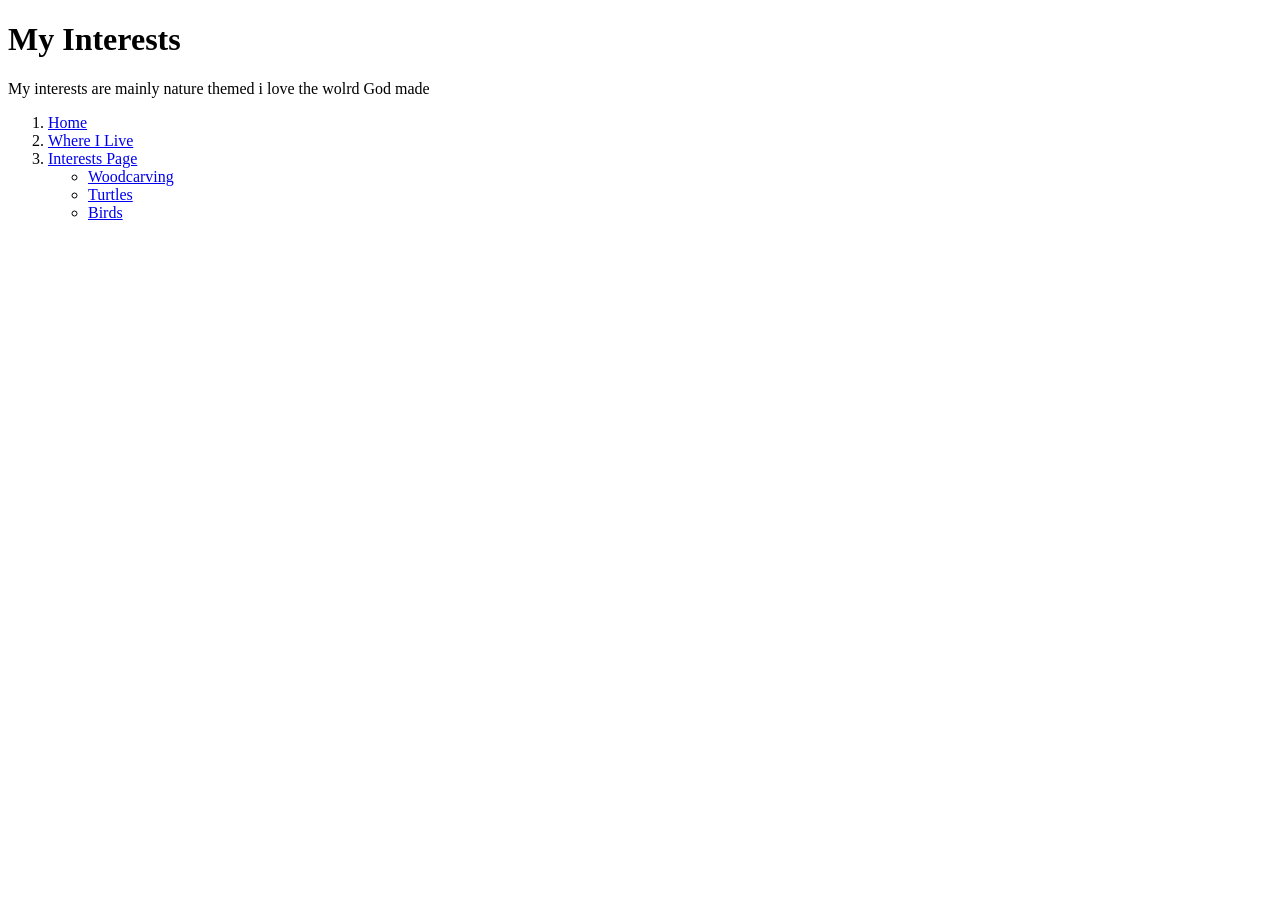
<file: Johnson/Interests/index.html>
<!DOCTYPE html>
<html lang="en">
<head>
    <meta charset="UTF-8">
    <title>Interests</title>
</head>
<body>

    <h1>My Interests</h1>
    
        <p>My interests are mainly nature themed i love the wolrd God made</p>

         <ol>
         <li><a href="/Zippy-Portfolio/Johnson/index.html" alt="home page">Home</a></li>
         <li><a href="/Zippy-Portfolio/Johnson/WhereIlive.html" alt="Where I live">Where I Live</a></li>
         <li><a href="/Zippy-Portfolio/Johnson/Interests/index.html" alt="interests Page">Interests Page</a>
            <ul>
                <li> <a href="/Zippy-Portfolio/Johnson/Interests/woodcarving.html" alt="Woodcarving">Woodcarving</a></li>
                <li><a href="/Zippy-Portfolio/Johnson/Interests/turtles.html" alt="Tutles">Turtles</a></li>
                <li><a href="/Zippy-Portfolio/Johnson/Interests/birds.html" alt="birds">Birds</a></li>
            </ul>
        </li>
       </ol>
    
</body>
</html>
</file>
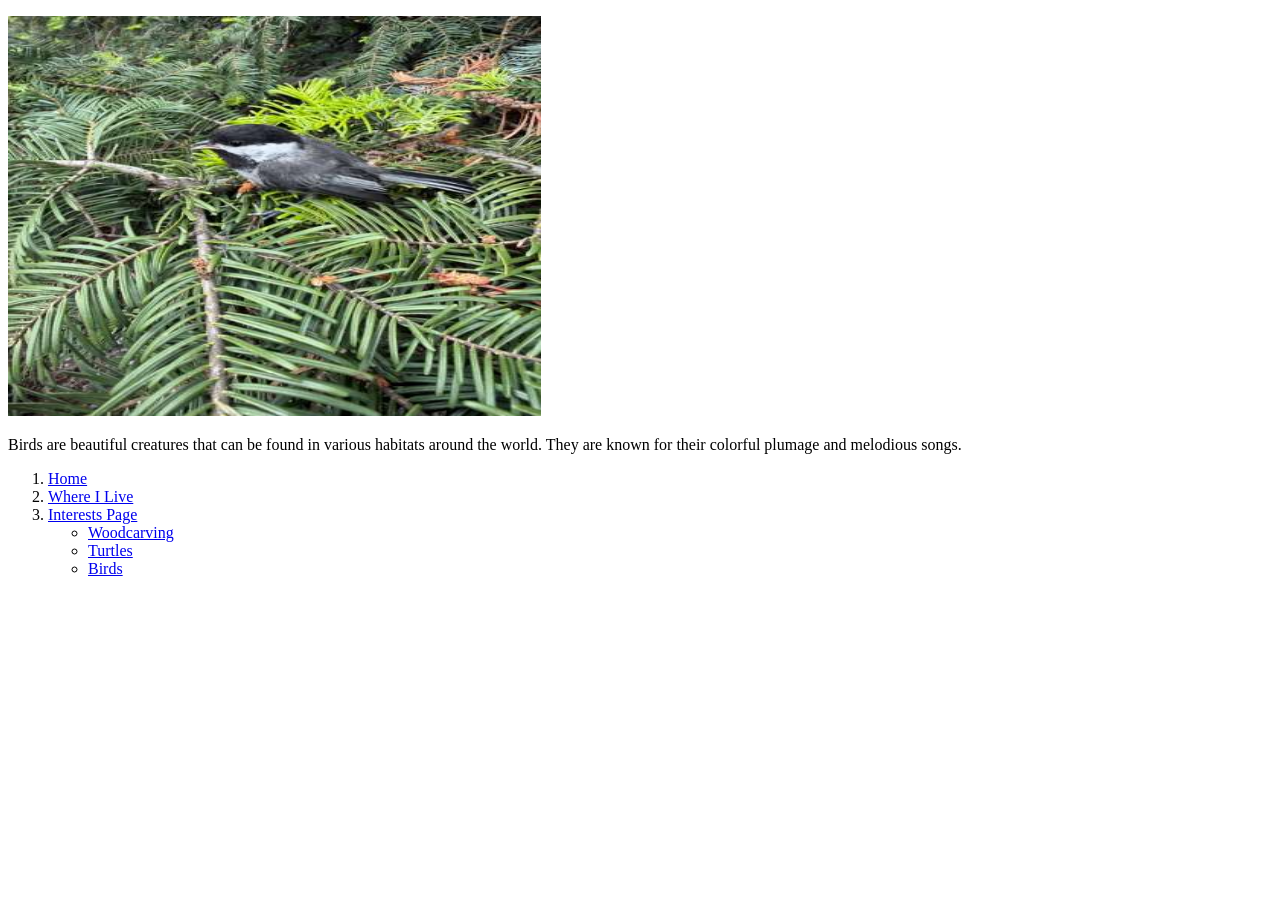
<file: Johnson/Interests/bird.html>
<!DOCTYPE html>
<html lang="en">
<head>
    <meta charset="UTF-8">
    <title>Birds</title>
</head>
<body>
    <p><img src="/Johnson/Images/Bird.jpg" alt="Birds" height="400" width="533"></p>

    <p>Birds are beautiful creatures that can be found in various habitats around the world. They are known for their colorful plumage and melodious songs.</p>

    <ol>
         <li><a href="index.html" alt="home page">Home</a></li>
         <li><a href="/Johnson/WhereIlive.html" alt="Where I live">Where I Live</a></li>
         <li><a href="/Johnson/Interests/index.html" alt="interests Page">Interests Page</a>
            <ul>
                <li> <a href="woodcarving.html" alt="Woodcarving">Woodcarving</a></li>
                <li><a href="turtles.html" alt="Tutles">Turtles</a></li>
                <li><a href="birds.html" alt="birds">Birds</a></li>
            </ul>
        </li>
       </ol>
</body>
</html>
</file>
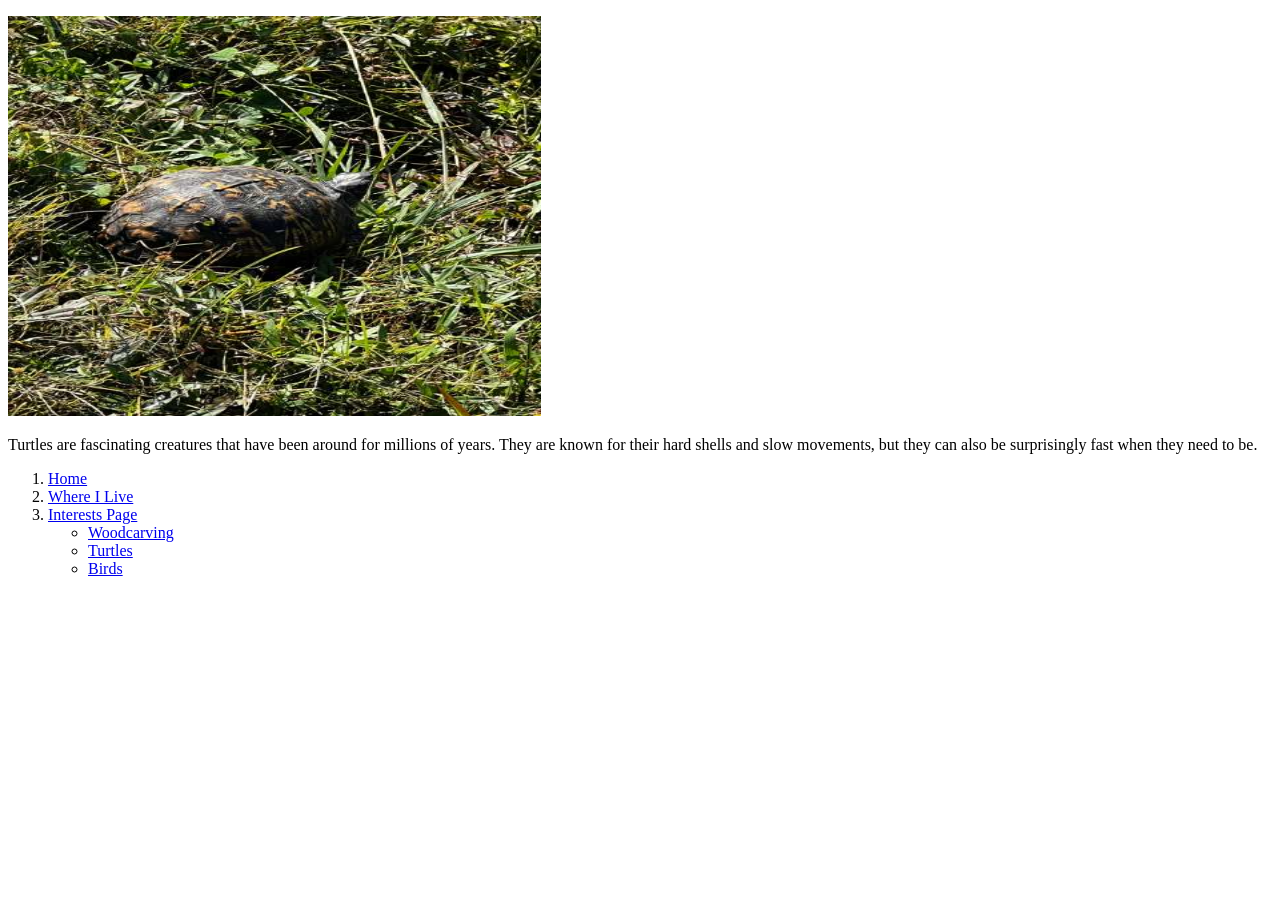
<file: Johnson/Interests/turtle.html>
<!DOCTYPE html>
  <html lang="en">
  <head>
    <meta charset="UTF-8">
    <title>Turtles </title>
  </head>
  <body>

    <p><img src="/Johnson/Images/Turtle.jpg" alt="Turtles" height="400" width="533"></p>

    <p>Turtles are fascinating creatures that have been around for millions of years. They are known for their hard shells and slow movements, but they can also be surprisingly fast when they need to be.</p>

    <ol>
         <li><a href="index.html" alt="home page">Home</a></li>
         <li><a href="/Johnson/WhereIlive.html" alt="Where I live">Where I Live</a></li>
         <li><a href="/Johnson/Interests/index.html" alt="interests Page">Interests Page</a>
            <ul>
                <li> <a href="woodcarving.html" alt="Woodcarving">Woodcarving</a></li>
                <li><a href="turtles.html" alt="Tutles">Turtles</a></li>
                <li><a href="birds.html" alt="birds">Birds</a></li>
            </ul>
        </li>
       </ol>
    
  </body>
  </html>
</file>
